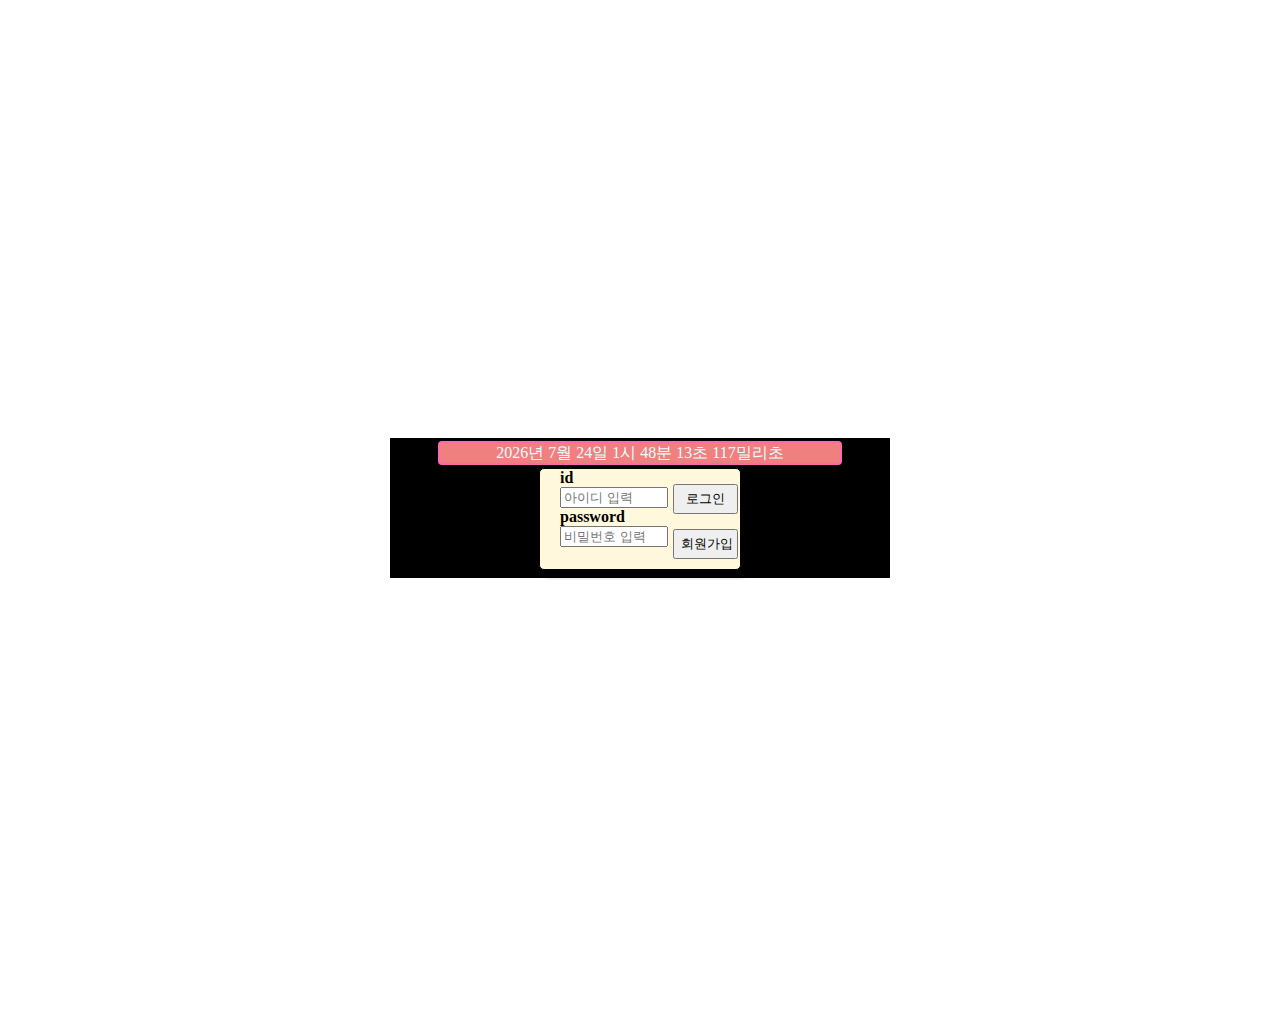
<file: index.html>
<!DOCTYPE html>
<html lang="ko">

<head>
    <meta charset="UTF-8">
    <title>index</title>
    <link rel="stylesheet" href="index.css">
    <script src="index.js"></script>
</head>

<body>
    <div class="box">
        <div id="time"></div>
        
        <div id="loginbox">
            <div id=login>
                <b>id</b><br><input id="id" placeholder="아이디 입력">
                <br>
                <b>password</b><br><input id="pw" type="password" placeholder="비밀번호 입력">
            </div>
            <div id="btn">
                <input type="button" value="로그인" onclick="login()" id="loginbutton">
                <a href="join.html"><input type="button" value="회원가입" id="joinbutton"></a>
            </div>
        </div>
    </div>
</body>

</html>
</file>
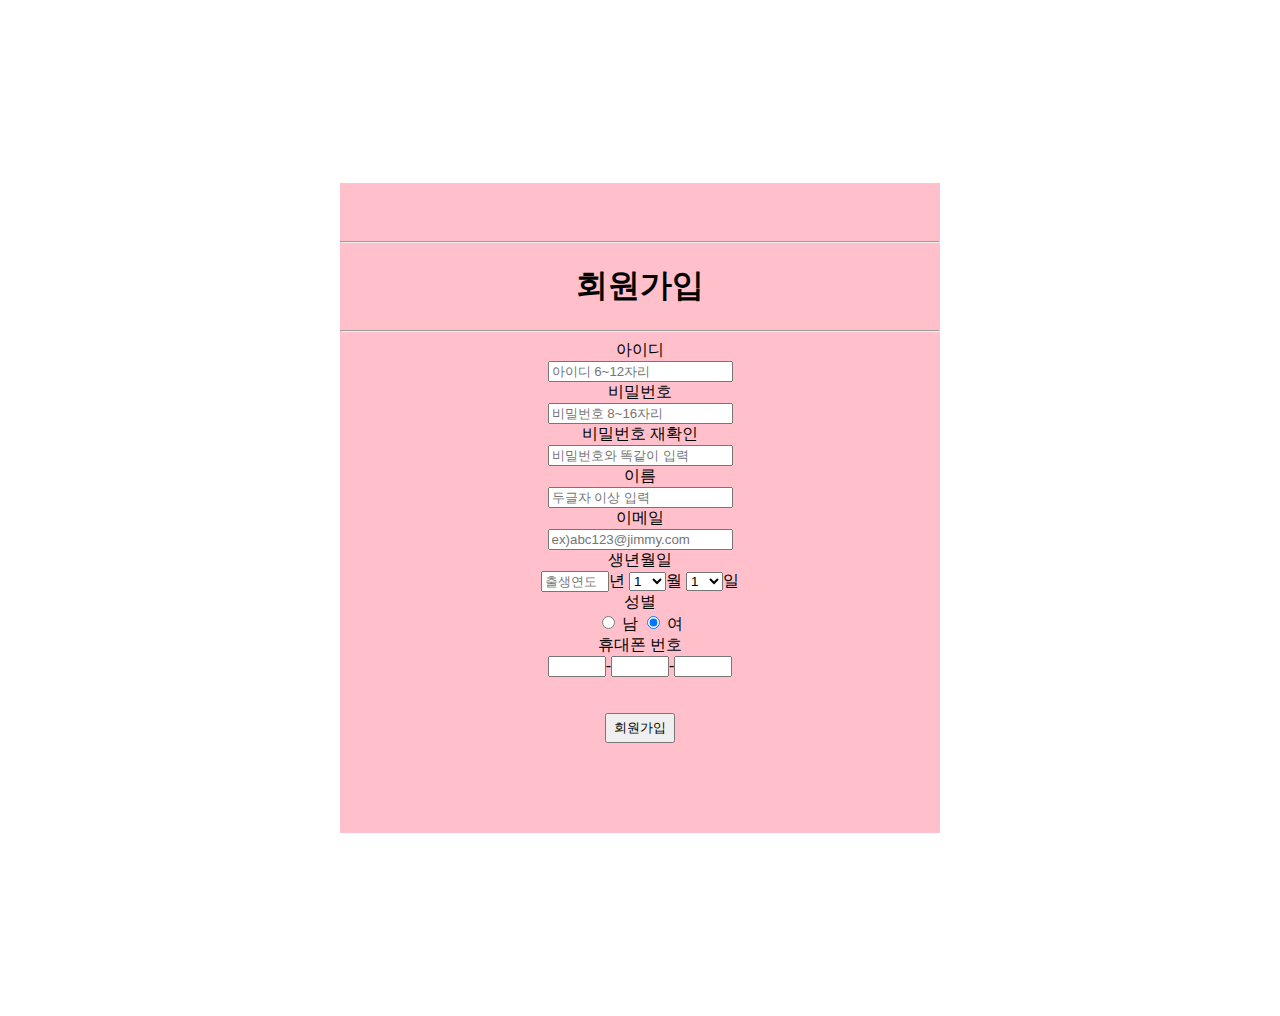
<file: join.html>
<!DOCTYPE html>
<html lang="ko">

<head>
    <meta charset="UTF-8">
    <title>회원가입</title>
    <link rel="stylesheet" href="join.css">
    <script src="join.js"></script>
</head>

<body>
    <div id="box">
        <hr>
        <h1>회원가입</h1>
        <hr>
        아이디 <br><input id="id" required placeholder="아이디 6~12자리" minlength="6" maxlength="12"><br>
        비밀번호 <br><input id="pw" type="password" placeholder="비밀번호 8~16자리" minlength="12" maxlength="16" required><br>
        비밀번호 재확인<br> <input id="pw_check" type="password" placeholder="비밀번호와 똑같이 입력" minlength="8" maxlength="16"
            required><br>
        이름 <br><input id="userName" placeholder="두글자 이상 입력" minlength="2" maxlength="6" required><br>
        이메일 <br><input type="email" id="email" placeholder="ex)abc123@jimmy.com" required><br>
        생년월일 <br>
        <input id=birth_y placeholder="출생연도" minlength="4" maxlength="4" required>년
        <select id="birth_m" required>
            <option value="1">1</option>
            <option value="2">2</option>
            <option value="3">3</option>
            <option value="4">4</option>
            <option value="5">5</option>
            <option value="6">6</option>
            <option value="7">7</option>
            <option value="8">8</option>
            <option value="9">9</option>
            <option value="10">10</option>
            <option value="11">11</option>
            <option value="12">12</option>
        </select>월
        <select id="birth_d" required>
            <option value="1">1</option>
            <option value="2">2</option>
            <option value="3">3</option>
            <option value="4">4</option>
            <option value="5">5</option>
            <option value="6">6</option>
            <option value="7">7</option>
            <option value="8">8</option>
            <option value="9">9</option>
            <option value="10">10</option>
            <option value="11">11</option>
            <option value="12">12</option>
            <option value="13">13</option>
            <option value="14">14</option>
            <option value="15">15</option>
            <option value="16">16</option>
            <option value="17">17</option>
            <option value="18">18</option>
            <option value="19">19</option>
            <option value="20">20</option>
            <option value="21">21</option>
            <option value="22">22</option>
            <option value="23">23</option>
            <option value="24">24</option>
            <option value="25">25</option>
            <option value="26">26</option>
            <option value="27">27</option>
            <option value="28">28</option>
            <option value="29">29</option>
            <option value="30">30</option>
            <option value="31">31</option>
        </select>일<br>
        성별 <br><input type="radio" name="sex" value="M"> 남
        <input type="radio" name="sex" value="F" checked> 여 <br>
        휴대폰 번호 <br><input id="tel1" minlength="3" maxlength="3">-<input id="tel2" minlength="4" maxlength="4">-<input
            id="tel3" minlength="4" maxlength="4"><br><br><br>
        <button type="button" id="joinButton" onclick="inputCheck()">회원가입</button>
    </div>

</body>

</html>
</file>
<file: index.css>
body {
    height: 1000px;
    display: flex;
    align-items: center;
    justify-content: center;

}
.box {
    background-color: black;
    width: 500px;
    height: 140px;
    display: grid;
    grid-template-rows: 30px 100px;
    align-items: center;
    justify-content: center;
}
#loginbox{
    margin:auto;
    background-color:cornsilk;
    width: 200px;
    height:100px;
    box-shadow: 5px 5px 5px;
    border: 1px solid black;
    border-radius: 5px;
    display: grid;
    grid-template-columns: 130px 70px;
    font-size: 14px;
    font-weight: bold;
}
#login {
    font-size: 16px;
    margin-left: 20px;
}
#id, #pw {
    width: 100px;
}

#btn {
    width: 70px;
    height: 100px;
    display: grid;
    grid-template-rows: 50px 50px;
    align-items: center;
    justify-content: center;
}
#loginbutton {
    width: 65px;
    height: 30px;
    margin-top:10px;

}

#joinbutton {
    width: 65px;
    height: 30px;
    margin:auto;

}

#time { 
    width: 400px;
    height: 20px;
    background-color: lightcoral;
    border: 2px hotpink solid;
    border-radius: 4px;
    text-align: center;
    color: lightcyan;
}
</file>
<file: join.css>
body {
    height: 1000px;
    align-items: center;
    justify-content: center;
    display: flex;
}

#box {
    height: 600px;
    width: 600px;
    background-color: pink;
    padding-top: 50px;
    text-align: center;
}
#joinButton {
    width: 70px;
    height: 30px;
}

#birth_y {
    width: 60px;
}
#tel1 {
    width: 50px;
}
#tel2 {
    width: 50px;
}
#tel3 {
    width: 50px;
}
</file>
